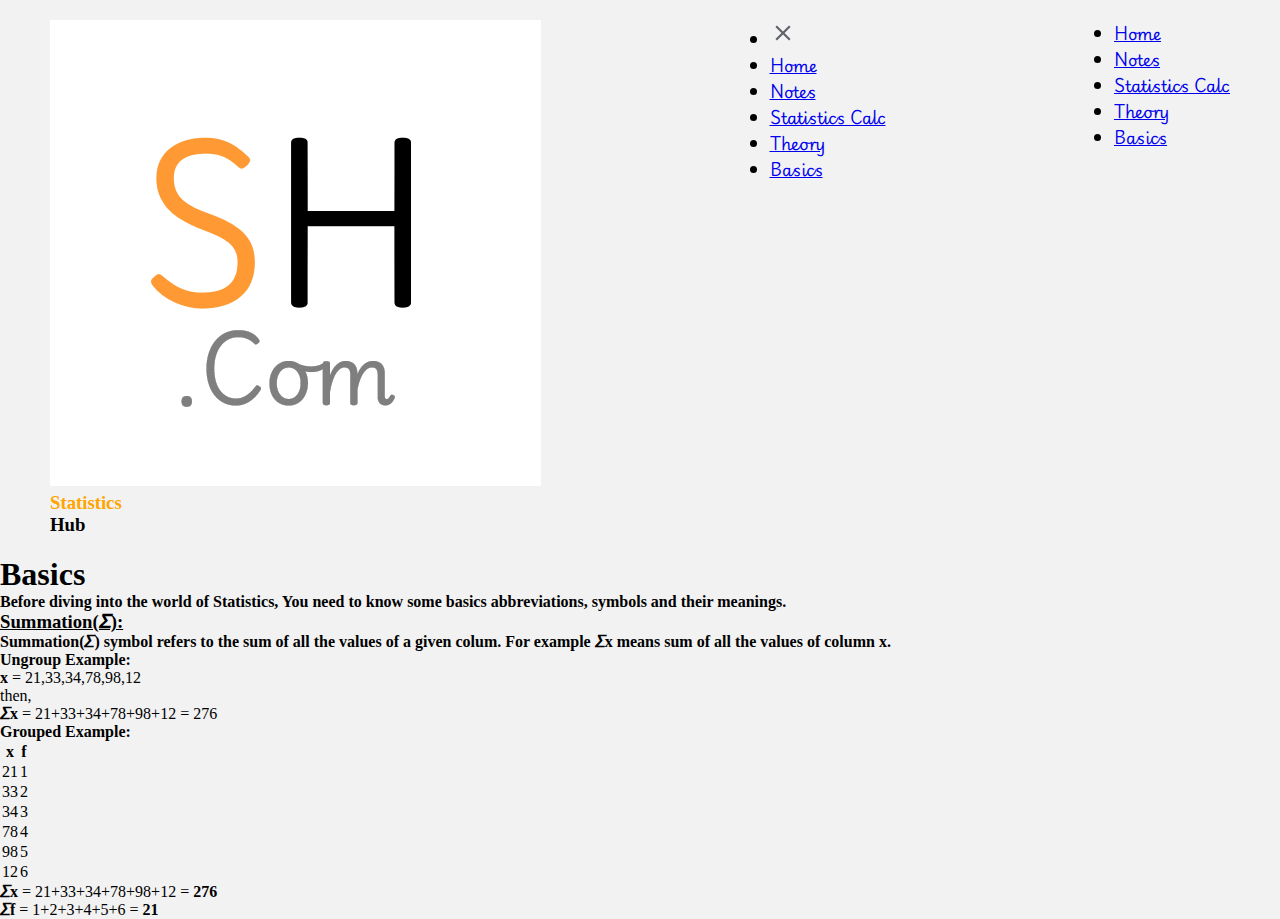
<file: basics.html>
<!DOCTYPE html>
<html lang="en">
<head>
    <meta charset="UTF-8">
    <meta name="viewport" content="width=device-width, initial-scale=1.0">
    <link rel="stylesheet" href="css/style.css">
    <script src="js/script.js"></script>
    <title>Basics of Statistics</title>
</head>
<body>
    <header>
        <div>
        <img src="images/logo.png" alt="" class="logo"><div><h3 style="color:orange;font-family: Playwrite GB S;">Statistics</h3><h3 style="font-family: Playwrite GB S;">Hub</h3></div>
        </div>
        <nav class="sidebar">
            <li onclick="hideSidebar"><a href=""><svg xmlns="http://www.w3.org/2000/svg" height="26px" viewBox="0 -960 960 960" width="26px" fill="#5f6368"><path d="m256-200-56-56 224-224-224-224 56-56 224 224 224-224 56 56-224 224 224 224-56 56-224-224-224 224Z"/></svg></a></li>
            <li><a href="index.html">Home</a></li>
            <li><a href="notes.html">Notes</a></li>
            <li><a href="calculator.html">Statistics Calc</a></li>
            <li><a href="theory.html">Theory</a></li>
            <li><a href="basics.html">Basics</a></li>
        </nav>
        <nav class="navbar">
            <li class="hideOnMobile"><a href="index.html">Home</a></li>
            <li class="hideOnMobile"><a href="notes.html">Notes</a></li>
            <li class="hideOnMobile"><a href="calculator.html">Statistics Calc</a></li>
            <li class="hideOnMobile"><a href="theory.html">Theory</a></li>
            <li class="hideOnMobile"><a href="basics.html">Basics</a></li>
            <li class="hideOnDesktop" onclick="showSidebar()"><a href="#"><svg xmlns="http://www.w3.org/2000/svg" height="26px" viewBox="0 -960 960 960" width="26px" fill="#ffffff"><path d="M120-240v-80h720v80H120Zm0-200v-80h720v80H120Zm0-200v-80h720v80H120Z"/></svg></a></li>
        </nav>
    </header>
    <div class="basics">
        <h1>Basics</h1>
        <h4>Before diving into the world of Statistics, You need to know some basics abbreviations, symbols and their meanings.</h4>
        <h3><u>Summation(𝛴):</u></h3>
        <h4><strong>Summation(𝛴)</strong> symbol refers to the sum of all the values of a given colum. For example <strong>𝛴x</strong> means sum of all the values of column x.</h4>
        <div class="ex">
        <div class="ugex">
            <b>Ungroup Example:</b>
            <p><strong>x</strong> = 21,33,34,78,98,12</p>
            <p>then,</p>
            <p><strong>𝛴x</strong> = 21+33+34+78+98+12 = 276</p>
        </div>
        <div class="gex">
            <b>Grouped Example:</b>
            <table>
                <tr>
                <th><b>x</b></th><th><b>f</b></th>
                </tr>
                <tr>
                <td>21</td><td>1</td>
                </tr>
                <tr>
                <td>33</td><td>2</td>
                </tr>
                <tr>
                <td>34</td><td>3</td>
                </tr>
                <tr>
                <td>78</td><td>4</td>
                </tr>
                <tr>
                <td>98</td><td>5</td>
                </tr>
                <tr>
                <td>12</td><td>6</td>
                </tr>
            </table>
            <p><strong>𝛴x</strong> = 21+33+34+78+98+12 = <strong>276</strong></p>
            <p><strong>𝛴f</strong> = 1+2+3+4+5+6 = <strong>21</strong></p>
        </div>
        </div>
    </div>
</body>
</html>
</file>
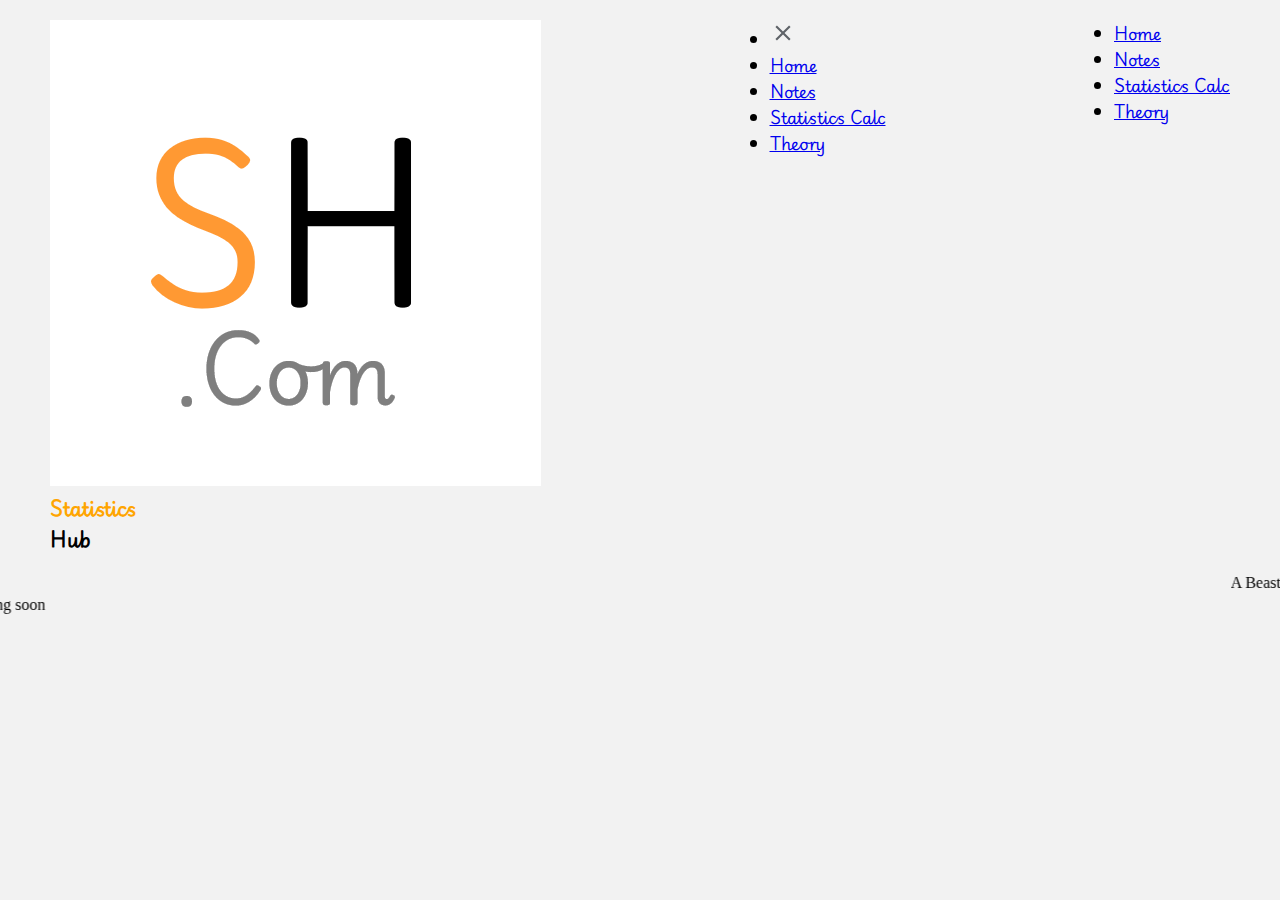
<file: calculator.html>
<!DOCTYPE html>
<html lang="en">
<head>
    <meta charset="UTF-8">
    <meta name="viewport" content="width=device-width, initial-scale=1.0">
    <link rel="stylesheet" href="css/style.css">
    <script src="js/script.js"></script>
    <title>Statistics Calculator</title>
</head>
<body>
    <header>
        <div>
        <img src="images/logo.png" alt="" class="logo"><div><h3 style="color:orange;">Statistics</h3><h3>Hub</h3></div>
        </div>
        <nav class="sidebar">
            <li onclick="hideSidebar"><a href=""><svg xmlns="http://www.w3.org/2000/svg" height="26px" viewBox="0 -960 960 960" width="26px" fill="#5f6368"><path d="m256-200-56-56 224-224-224-224 56-56 224 224 224-224 56 56-224 224 224 224-56 56-224-224-224 224Z"/></svg></a></li>
            <li><a href="index.html">Home</a></li>
            <li><a href="notes.html">Notes</a></li>
            <li><a href="calculator.html">Statistics Calc</a></li>
            <li><a href="theory.html">Theory</a></li>
        </nav>
        <nav class="navbar">
            <li class="hideOnMobile"><a href="index.html">Home</a></li>
            <li class="hideOnMobile"><a href="notes.html">Notes</a></li>
            <li class="hideOnMobile"><a href="calculator.html">Statistics Calc</a></li>
            <li class="hideOnMobile"><a href="theory.html">Theory</a></li>
            <li class="hideOnDesktop" onclick="showSidebar()"><a href="#"><svg xmlns="http://www.w3.org/2000/svg" height="26px" viewBox="0 -960 960 960" width="26px" fill="#ffffff"><path d="M120-240v-80h720v80H120Zm0-200v-80h720v80H120Zm0-200v-80h720v80H120Z"/></svg></a></li>
        </nav>
    </header>
    <marquee behavior="" direction="left">A Beast is coming soon&nbsp;A Beast is coming soon&nbsp;A Beast is coming soon&nbsp;A Beast is coming soon&nbsp;A Beast is coming soon&nbsp;A Beast is coming soon&nbsp;A Beast is coming soon&nbsp;A Beast is coming soon&nbsp;A Beast is coming soon&nbsp;A Beast is coming soon&nbsp;A Beast is coming soon&nbsp;A Beast is coming soon&nbsp;A Beast is coming soon&nbsp;A Beast is coming soon&nbsp;A Beast is coming soon&nbsp;A Beast is coming soon&nbsp;A Beast is coming soon&nbsp;A Beast is coming soon&nbsp;A Beast is coming soon&nbsp;A Beast is coming soon&nbsp;A Beast is coming soon&nbsp;A Beast is coming soon&nbsp;</marquee>
    <marquee behavior="" direction="right">A Beast is coming soon&nbsp;A Beast is coming soon&nbsp;A Beast is coming soon&nbsp;A Beast is coming soon&nbsp;A Beast is coming soon&nbsp;A Beast is coming soon&nbsp;A Beast is coming soon&nbsp;A Beast is coming soon&nbsp;A Beast is coming soon&nbsp;A Beast is coming soon&nbsp;A Beast is coming soon&nbsp;A Beast is coming soon&nbsp;A Beast is coming soon&nbsp;A Beast is coming soon&nbsp;A Beast is coming soon&nbsp;A Beast is coming soon&nbsp;A Beast is coming soon&nbsp;A Beast is coming soon&nbsp;A Beast is coming soon&nbsp;A Beast is coming soon&nbsp;A Beast is coming soon&nbsp;A Beast is coming soon&nbsp;</marquee>
</body>
</html>
</file>
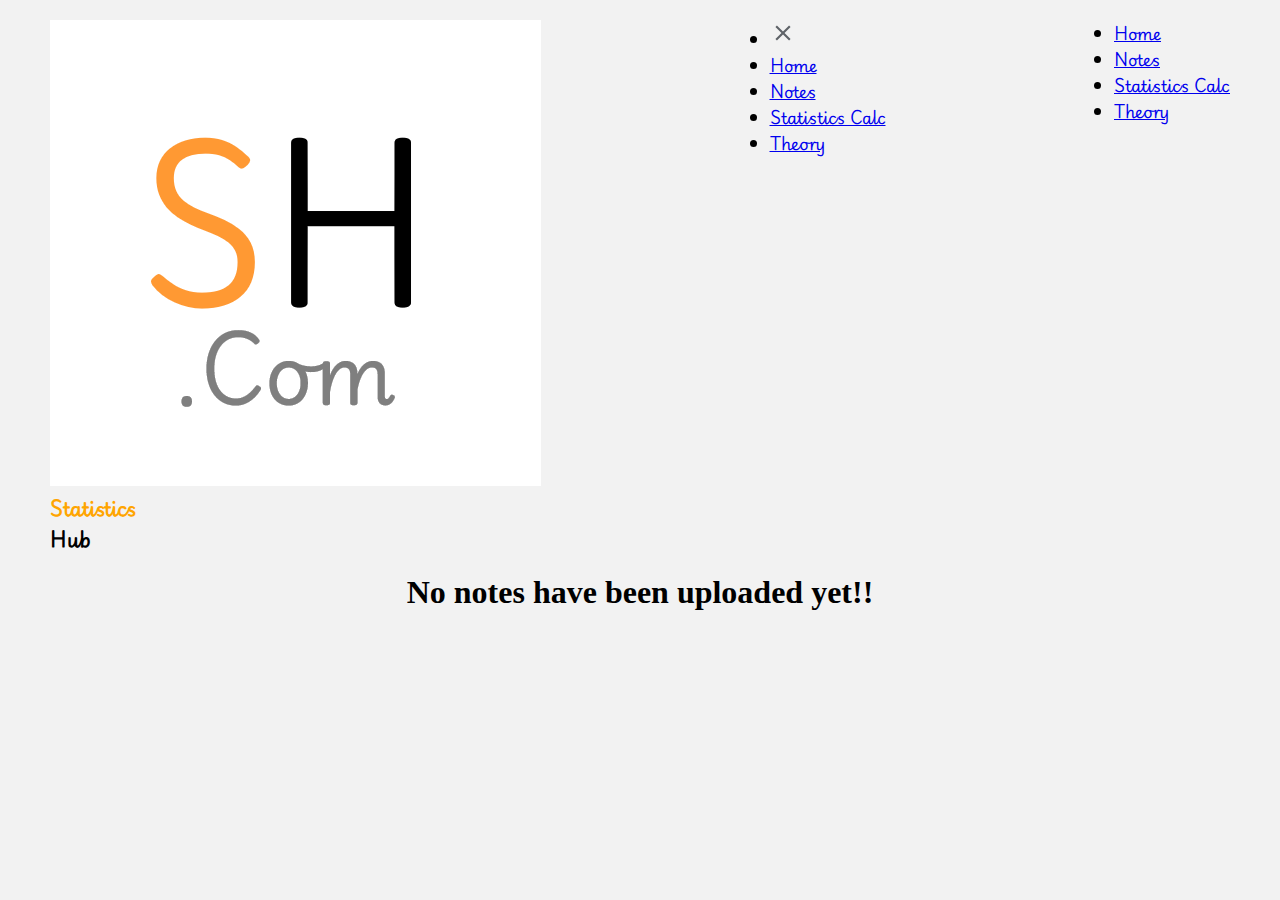
<file: notes.html>
<!DOCTYPE html>
<html lang="en">
<head>
    <meta charset="UTF-8">
    <meta name="viewport" content="width=device-width, initial-scale=1.0">
    <link rel="stylesheet" href="css/style.css">
    <script src="js/script.js"></script>
    <title>Best Notes for Stats</title>
</head>
<body>
    <header>
        <div>
        <img src="images/logo.png" alt="" class="logo"><div><h3 style="color:orange;">Statistics</h3><h3>Hub</h3></div>
        </div>
        <nav class="sidebar">
            <li onclick="hideSidebar"><a href=""><svg xmlns="http://www.w3.org/2000/svg" height="26px" viewBox="0 -960 960 960" width="26px" fill="#5f6368"><path d="m256-200-56-56 224-224-224-224 56-56 224 224 224-224 56 56-224 224 224 224-56 56-224-224-224 224Z"/></svg></a></li>
            <li><a href="index.html">Home</a></li>
            <li><a href="notes.html">Notes</a></li>
            <li><a href="calculator.html">Statistics Calc</a></li>
            <li><a href="theory.html">Theory</a></li>
        </nav>
        <nav class="navbar">
            <li class="hideOnMobile"><a href="index.html">Home</a></li>
            <li class="hideOnMobile"><a href="notes.html">Notes</a></li>
            <li class="hideOnMobile"><a href="calculator.html">Statistics Calc</a></li>
            <li class="hideOnMobile"><a href="theory.html">Theory</a></li>
            <li class="hideOnDesktop" onclick="showSidebar()"><a href="#"><svg xmlns="http://www.w3.org/2000/svg" height="26px" viewBox="0 -960 960 960" width="26px" fill="#ffffff"><path d="M120-240v-80h720v80H120Zm0-200v-80h720v80H120Zm0-200v-80h720v80H120Z"/></svg></a></li>
        </nav>
    </header>
    <div>
<h1 style="text-align: center;">No notes have been uploaded yet!!</h1>
    </div>
</body>
</html>
</file>
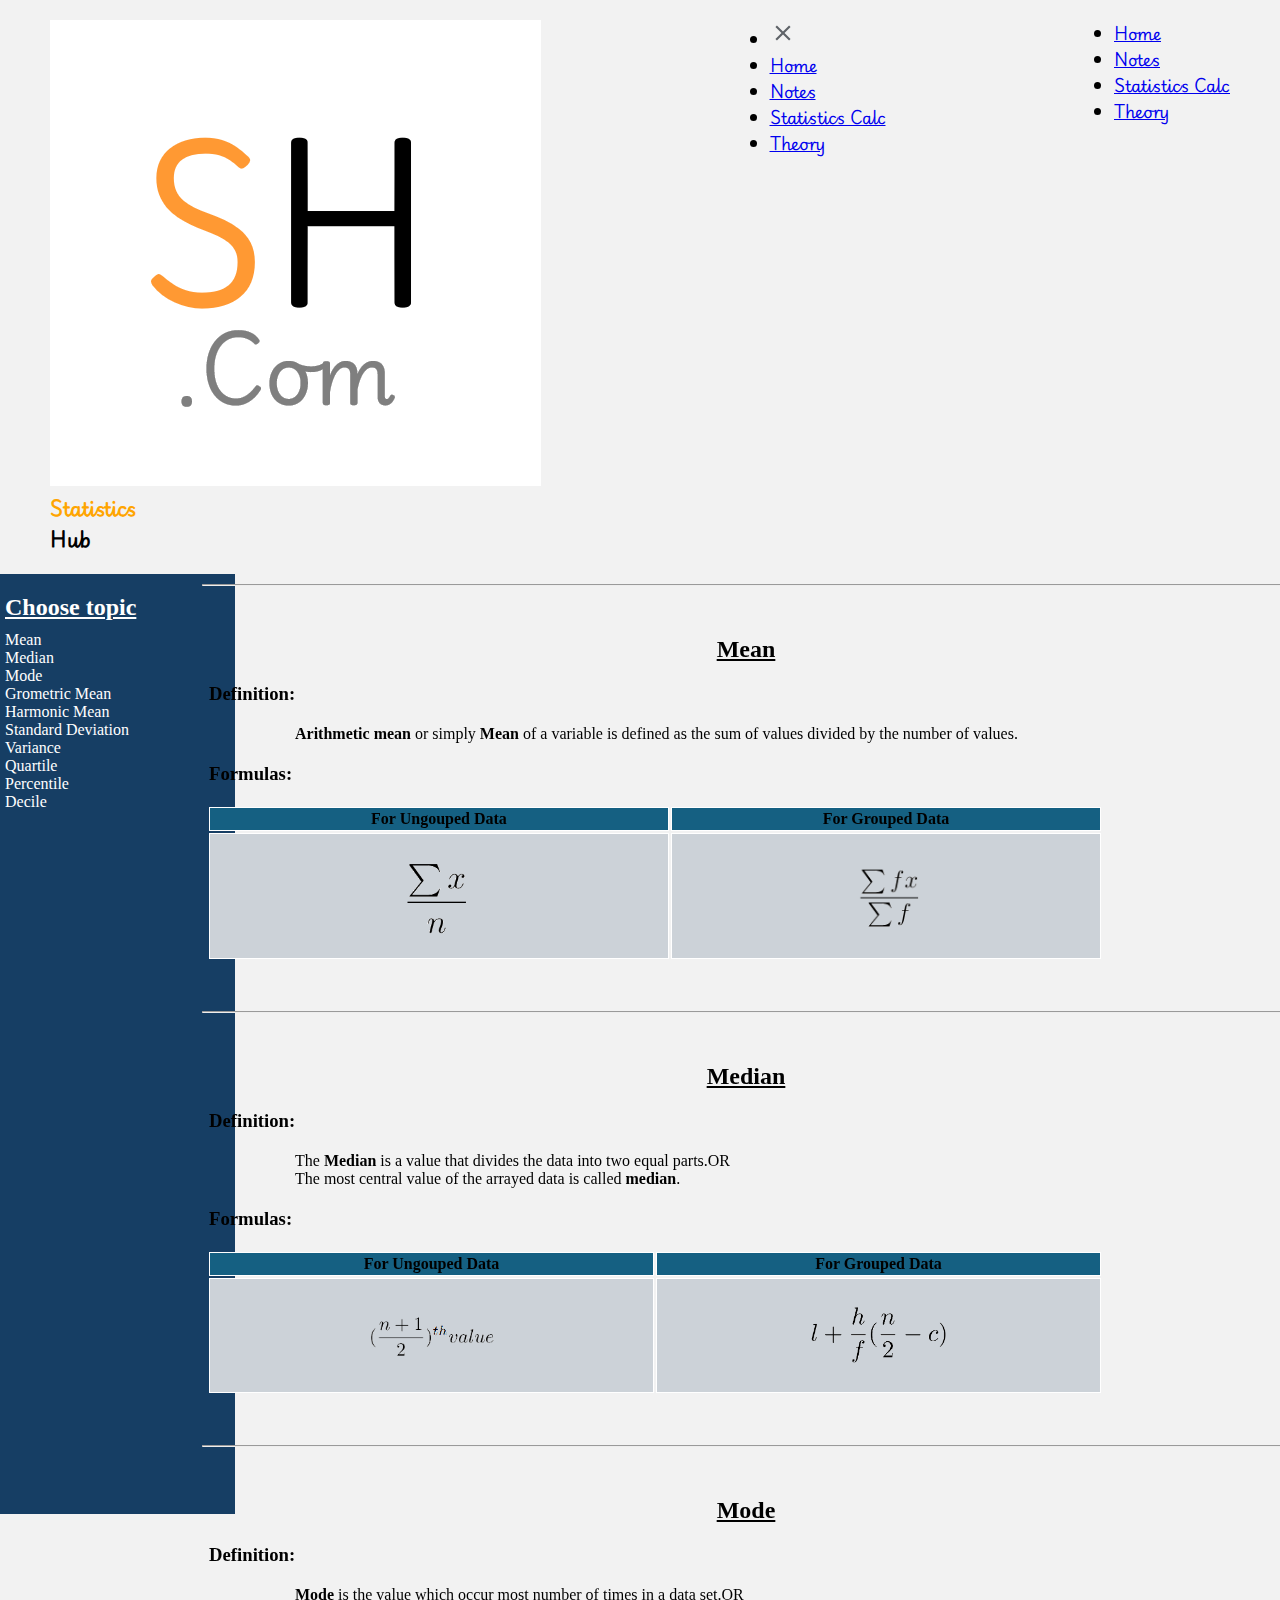
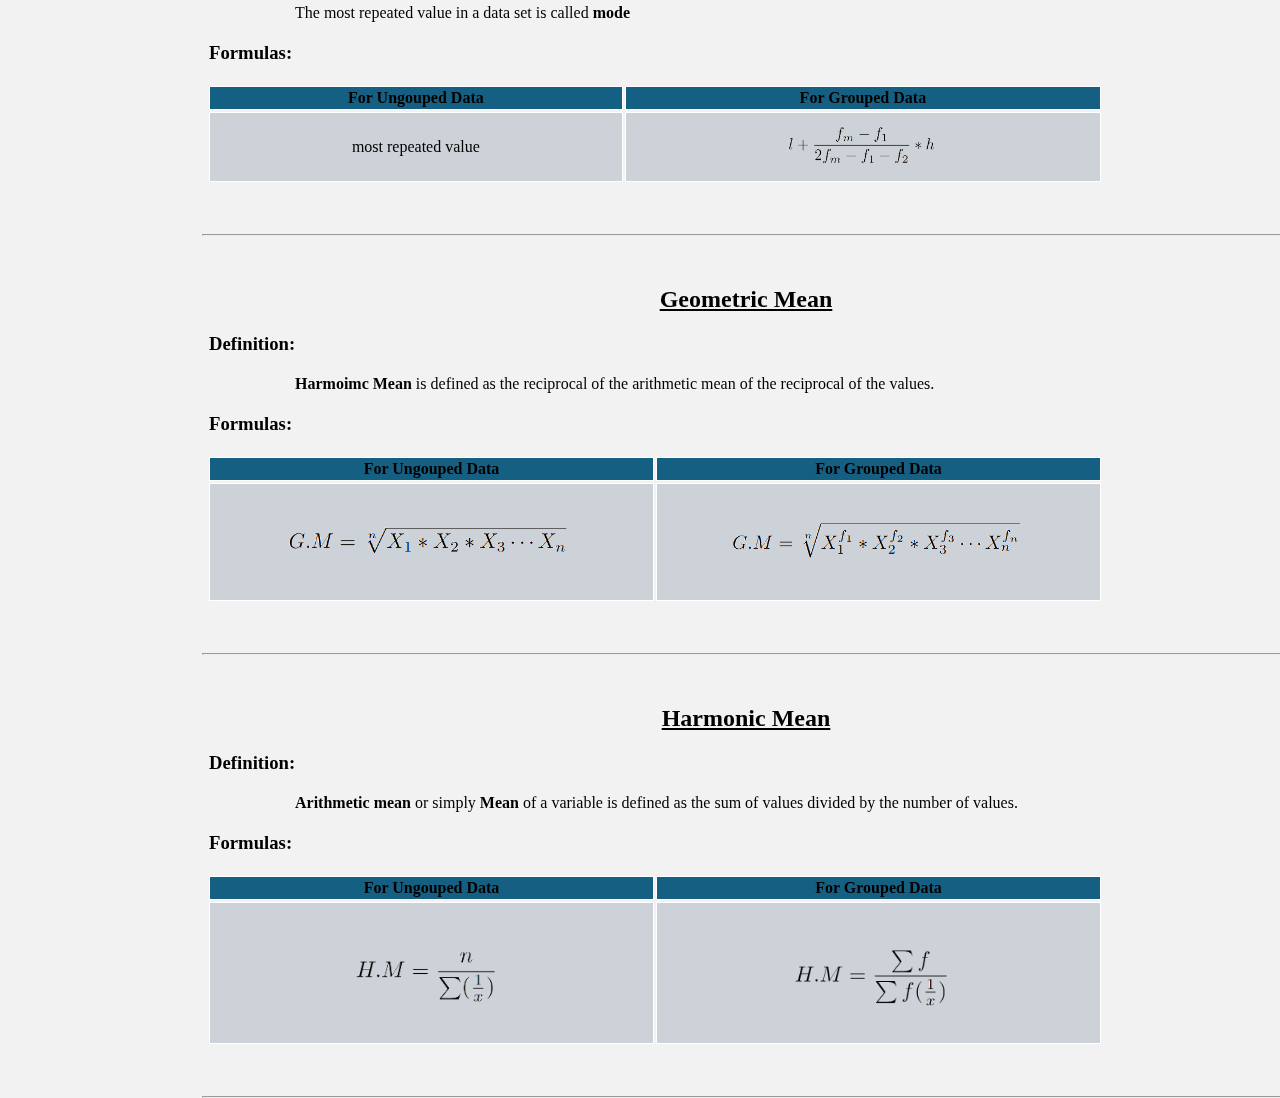
<file: theory.html>
<!DOCTYPE html>
<html lang="en">
<head>
    <meta charset="UTF-8">
    <meta name="viewport" content="width=device-width, initial-scale=1.0">
    <link rel="stylesheet" href="css/style.css">
    <link rel="stylesheet" href="css/theory.css">
    <script src="js/script.js"></script>
    <title>Welcome to Statistics Hub</title>
</head>
<body>
    <header>
        <div>
        <img src="images/logo.png" alt="" class="logo"><div><h3 style="color:orange;">Statistics</h3><h3>Hub</h3></div>
        </div>
        <nav class="sidebar">
            <li onclick="hideSidebar"><a href=""><svg xmlns="http://www.w3.org/2000/svg" height="26px" viewBox="0 -960 960 960" width="26px" fill="#5f6368"><path d="m256-200-56-56 224-224-224-224 56-56 224 224 224-224 56 56-224 224 224 224-56 56-224-224-224 224Z"/></svg></a></li>
            <li><a href="index.html">Home</a></li>
            <li><a href="notes.html">Notes</a></li>
            <li><a href="calculator.html">Statistics Calc</a></li>
            <li><a href="theory.html">Theory</a></li>
        </nav>
        <nav class="navbar">
            <li class="hideOnMobile"><a href="index.html">Home</a></li>
            <li class="hideOnMobile"><a href="notes.html">Notes</a></li>
            <li class="hideOnMobile"><a href="calculator.html">Statistics Calc</a></li>
            <li class="hideOnMobile"><a href="theory.html">Theory</a></li>
            <li class="hideOnDesktop" onclick="showSidebar()"><a href="#"><svg xmlns="http://www.w3.org/2000/svg" height="26px" viewBox="0 -960 960 960" width="26px" fill="#ffffff"><path d="M120-240v-80h720v80H120Zm0-200v-80h720v80H120Zm0-200v-80h720v80H120Z"/></svg></a></li>
        </nav>
    </header>


    <div class="content">

                <div class="topics">
                    <h2>Choose topic</h3>
                    <li><a href="#mean">Mean</a></li>
                    <li><a href="#median">Median</a></li>
                    <li><a href="#mode">Mode</a></li>
                    <li><a href="#gm">Grometric Mean</a></li>
                    <li><a href="#hm">Harmonic Mean</a></li>
                    <li><a href="#sd">Standard Deviation</a></li>
                    <li><a href="#variance">Variance</a></li>
                    <li><a href="#quartile">Quartile</a></li>
                    <li><a href="#percentile">Percentile</a></li>
                    <li><a href="#decile">Decile</a></li>
                </div>


                <div class="main">
                        <hr id="mean">
                        <div>
                            <h2>Mean</h2>
                            <h3>Definition:</h3>
                            <p>&nbsp;&nbsp;&nbsp;&nbsp;&nbsp;&nbsp;&nbsp;&nbsp;&nbsp;&nbsp;&nbsp;&nbsp;&nbsp;&nbsp;&nbsp;&nbsp;&nbsp;&nbsp;&nbsp;&nbsp;&nbsp;&nbsp;<strong>Arithmetic mean</strong> or simply <strong>Mean</strong> of a variable is defined as the sum of values divided by the number of values.</p>
                            <h3>Formulas:</h3>
                            <table>
                                <tr>
                                    <th>For Ungouped Data</th><th>For Grouped Data</th>
                                </tr>
                                <tr>
                                    <td><img src="formulas/mean(ung).png" alt="mean(ung)" width="100px"></td><td><img src="formulas/mean(g).png" alt="mean(g)" width="100px"></td>
                                </tr>
                            </table>
                        </div>
                        <hr id="median">



                        <div>
                            <h2>Median</h2>
                            <h3>Definition:</h3>
                            <p>&nbsp;&nbsp;&nbsp;&nbsp;&nbsp;&nbsp;&nbsp;&nbsp;&nbsp;&nbsp;&nbsp;&nbsp;&nbsp;&nbsp;&nbsp;&nbsp;&nbsp;&nbsp;&nbsp;&nbsp;&nbsp;&nbsp;The <strong>Median</strong> is a value that divides the data into two equal parts.OR</p>
                            <p>&nbsp;&nbsp;&nbsp;&nbsp;&nbsp;&nbsp;&nbsp;&nbsp;&nbsp;&nbsp;&nbsp;&nbsp;&nbsp;&nbsp;&nbsp;&nbsp;&nbsp;&nbsp;&nbsp;&nbsp;&nbsp;&nbsp;The most central value of the arrayed data is called <strong>median</strong>.</p>
                            <h3>Formulas:</h3>
                            <table>
                                <tr>
                                    <th>For Ungouped Data</th><th>For Grouped Data</th>
                                </tr>
                                <tr>
                                    <td><img src="formulas/median(ung).png" alt="median(ung)" width="150px"></td><td><img src="formulas/median(g).png" alt="median(g)" width="150px"></td>
                                </tr>
                            </table>
                        </div>
                        <hr id="mode">



                        <div>
                            <h2>Mode</h2>
                            <h3>Definition:</h3>
                            <p>&nbsp;&nbsp;&nbsp;&nbsp;&nbsp;&nbsp;&nbsp;&nbsp;&nbsp;&nbsp;&nbsp;&nbsp;&nbsp;&nbsp;&nbsp;&nbsp;&nbsp;&nbsp;&nbsp;&nbsp;&nbsp;&nbsp;<strong>Mode </strong>is the value which occur most number of times in a data set.OR</p>
                            <p>&nbsp;&nbsp;&nbsp;&nbsp;&nbsp;&nbsp;&nbsp;&nbsp;&nbsp;&nbsp;&nbsp;&nbsp;&nbsp;&nbsp;&nbsp;&nbsp;&nbsp;&nbsp;&nbsp;&nbsp;&nbsp;&nbsp;The most repeated value in a data set is called <strong>mode</strong></p>
                            <h3>Formulas:</h3>
                            <table>
                                <tr>
                                    <th>For Ungouped Data</th><th>For Grouped Data</th>
                                </tr>
                                <tr>
                                    <td>most repeated value</td><td><img src="formulas/mode(g).png" alt="mode(g)" width="150px"></td>
                                </tr>
                            </table>
                        </div>
                        <hr id="gm">



                        <div>
                            <h2>Geometric Mean</h2>
                            <h3>Definition:</h3>
                            <p>&nbsp;&nbsp;&nbsp;&nbsp;&nbsp;&nbsp;&nbsp;&nbsp;&nbsp;&nbsp;&nbsp;&nbsp;&nbsp;&nbsp;&nbsp;&nbsp;&nbsp;&nbsp;&nbsp;&nbsp;&nbsp;&nbsp;<strong>Harmoimc Mean</strong> is defined as the reciprocal of the arithmetic mean of the reciprocal of the values.</p>
                            <h3>Formulas:</h3>
                            <table>
                                <tr>
                                    <th>For Ungouped Data</th><th>For Grouped Data</th>
                                </tr>
                                <tr>
                                    <td><img src="formulas/geometric-mean(ung).png" alt="geometric-mean(ung)" width="300px"></td><td><img src="formulas/geometric-mean(g).png" alt="geometric-mean(g).png" width="300px"></td>
                                </tr>
                            </table>
                        </div>
                        <hr>



                        <div>
                            <h2>Harmonic Mean</h2>
                            <h3>Definition:</h3>
                            <p>&nbsp;&nbsp;&nbsp;&nbsp;&nbsp;&nbsp;&nbsp;&nbsp;&nbsp;&nbsp;&nbsp;&nbsp;&nbsp;&nbsp;&nbsp;&nbsp;&nbsp;&nbsp;&nbsp;&nbsp;&nbsp;&nbsp;<strong>Arithmetic mean</strong> or simply <strong>Mean</strong> of a variable is defined as the sum of values divided by the number of values.</p>
                            <h3>Formulas:</h3>
                            <table>
                                <tr>
                                    <th>For Ungouped Data</th><th>For Grouped Data</th>
                                </tr>
                                <tr>
                                    <td><img src="formulas/harmonic-mean(ung).png" alt="harmonic-mean(ung).png" width="200px"></td><td><img src="formulas/harmonic-mean(g).png" alt="harmonic-mean(g).png" width="200px"></td>
                                </tr>
                            </table>
                        </div>
                        <hr id="hm">



                </div>
    </div>
  
</body>
</html>
</file>
<file: css/style.css>
@font-face {
    font-family: Playwrite;
    src: url(../fonts/PlaywriteGBS-VariableFont_wght.ttf);
}
*{
    margin: 0;
    padding: 0;
}


body{
    height: 100vh;
    background-color: rgba(238, 238, 238, 0.74);
}

header{
    font-family: Playwrite;
    display: flex;
    flex-direction: row;
    justify-content: space-between;
    padding: 20px 50px;
}
#login{
    padding: 10px 30px;
    border: none;
    background-color: black;
    color: white;
    border-radius: 30px;
    transition: 0.5s all;
    z-index: 1;
}

#login:hover{
    box-shadow: 0 0 700px 500px yellow;
    background-color: transparent;
    color: black;
    cursor: pointer;
}


header .logo{
    font-size: larger;
    font-weight: bold;
}
#nav ul{
    display: flex;
    list-style: none;
}
#nav ul li{
    padding: 2px 30px;
    border-radius: 20px;
}

.page1{
    font-family: Playwrite;
    height: 90%;
    display: flex;
    align-items: center;
    justify-content: space-between;
    flex-wrap: wrap;

}
.page1 .textArea{
    width: 500px;
    margin-left: 50px;
}
.page1 .imgArea{
    width: auto;
    z-index: -1;
}

.page1 > .textArea > h1{
    font-size: 3rem;
    font-weight:bolder;
}

.page1 > .textArea > button{
    padding: 20px 40px;
    font-size: large;
    font-weight: bold;
    border-radius: 20px;
    border: none;
    background-color: black;
    color: white;
    margin: 10px;
}


#nav ul li:hover{
    box-shadow: 0 0 10px 1px rgba(19, 19, 19, 0.596);
    transition: 0.2s ease;
    cursor: pointer;
}

.pbar{
    height: 20%;
    background-color: black;
    color: white;
    display: flex;
    align-items: center;
    justify-content: space-around;
    flex-wrap: wrap;
    font-family:'Courier New', Courier, monospace;
}

.page2{
    font-family: Playwrite;
    height: 100%;
    display: flex;
    align-items: center;
    justify-content: space-around;
}

.page2 > .content > .btnArea{
    width: auto;
    display: flex;
    justify-content: center;
    flex-wrap: wrap;
}

.page2 > .content > .btnArea > .features{
    width: 35%;
    height: auto;
    margin: 5px;
    border-radius: 20px;
    border: 1px solid black;
    font-size: large;
    padding: 10px;
}

.page2 > .content > .btnArea > .features:hover{
    transform: scale(1.2);
    background-color: black;
    color: white;
    transition: transform 0.2s ease, background-color 0.2s ease, color 0.2s ease;

}
.page2 h1{
    text-align: center;
    margin-bottom: 2rem;

}
.page2 > .imgArea{
    width: 500px;
    padding: 100px;
}

.page3{
    margin: 30px;
    font-family: Playwrite;
}


.card{
    width: 300px;
    height: 400px;
    border-radius: 20px;
    overflow: hidden;
    border: 1px solid black;
    transition: 0.2s linear;
}
.card:hover{
    scale: 1.1;
}
.card > .imgCont{
    height: 70%;
    overflow: hidden;
}

.card > .imgCont > img{
    width: 300px;
    height: 300px;
}

.card > .text{
    padding: 10px;
}

.card > .text > .btns > a > img{
    width: 30px;
    margin: 2px;
}

.card > .text > .btns{
    display: flex;
    justify-content: flex-end;
}

.container{
    width: 100%;
    display: flex;
    flex-wrap: wrap;
    align-items: center;
    justify-content: space-around;
}

.ribbon{
    height: 20%;
    background-color: rgb(36, 35, 35);
    color: white;
    display: flex;
    justify-content: center;
    align-items: center;
    font-family:Arial, Helvetica, sans-serif ;
}


.footer{
    height: 70%;
    background-color: black;
    color: white;
    text-align: center;
}


.card > .text > p{
    background-color: grey;
    display: inline;
    color: white;
    padding: 2px 4px;
    border-radius: 2px;
}


#mnav{
    position: relative;
    background: rgba(70, 69, 69, 0.1);
    height: 60vh;
    width: 40vw;
    padding: 20px;
    color: black;
    backdrop-filter: blur(5px);
    -webkit-backdrop-filter: blur(5px);
    z-index: 999;
    position: absolute;
    right: 0;
    top: 0;
    display: none;
}
#mnav > ul > li{
    list-style: none;
}


@media (max-width:800px){
    .hideOnMobile{
        display: none;
    }
}

@media (min-width:800px){
    .hideOnDesktop{
        display: none;
    }
}
</file>
<file: css/theory.css>
.topics{
    position: fixed;
    width: 25vh;
    height:100vh;
    background-color: rgb(22, 62, 100);
    display: flex;
    flex-direction: column;
    padding: 20px 5px;
    justify-content: flex-start;
    align-items: flex-start;
    
}
.topics h2{
    color: white;
    text-decoration:underline;
    margin-bottom: 10px;
}
.topics li a{
    color: white;
    text-decoration:none ;
}
.topics li a:hover{
    color: chocolate;
}
.content{
    display: flex;
    flex-direction: row;
}
.main{
    position: absolute;
    left: 15vw;
    width: 85vw;
    overflow:none;
    height: 100%;
    padding: 10px;
}
div h2{
    text-align: center;
    text-decoration: underline;
    margin-bottom: 20px;
}
.main div h3{
    margin: 20px 2px;
}
table{
    width: 70vw;
    border: none;
    text-align: center;
    border-radius: 10px;
}
table tr th{
    border: 1px solid white;
    background-color: rgb(21, 96, 130);
    padding: 2px;
}
table tr td{
    border: 1px solid white;
    background-color: rgb(204, 210, 216);
    padding: 8px;
}
.main div{
    margin: 50px 5px;
}

.main > div{
    animation: main linear;
    animation-timeline: view();
    animation-range: entry 0% cover 40%;
}

@keyframes main {
    0%{
        opacity: 0;
        scale: 0.5;
        transform:translateX(500px);
    }
    100%{
        opacity: 1;
        scale: 1;
        transform:translateX(0);
    }
}
</file>
